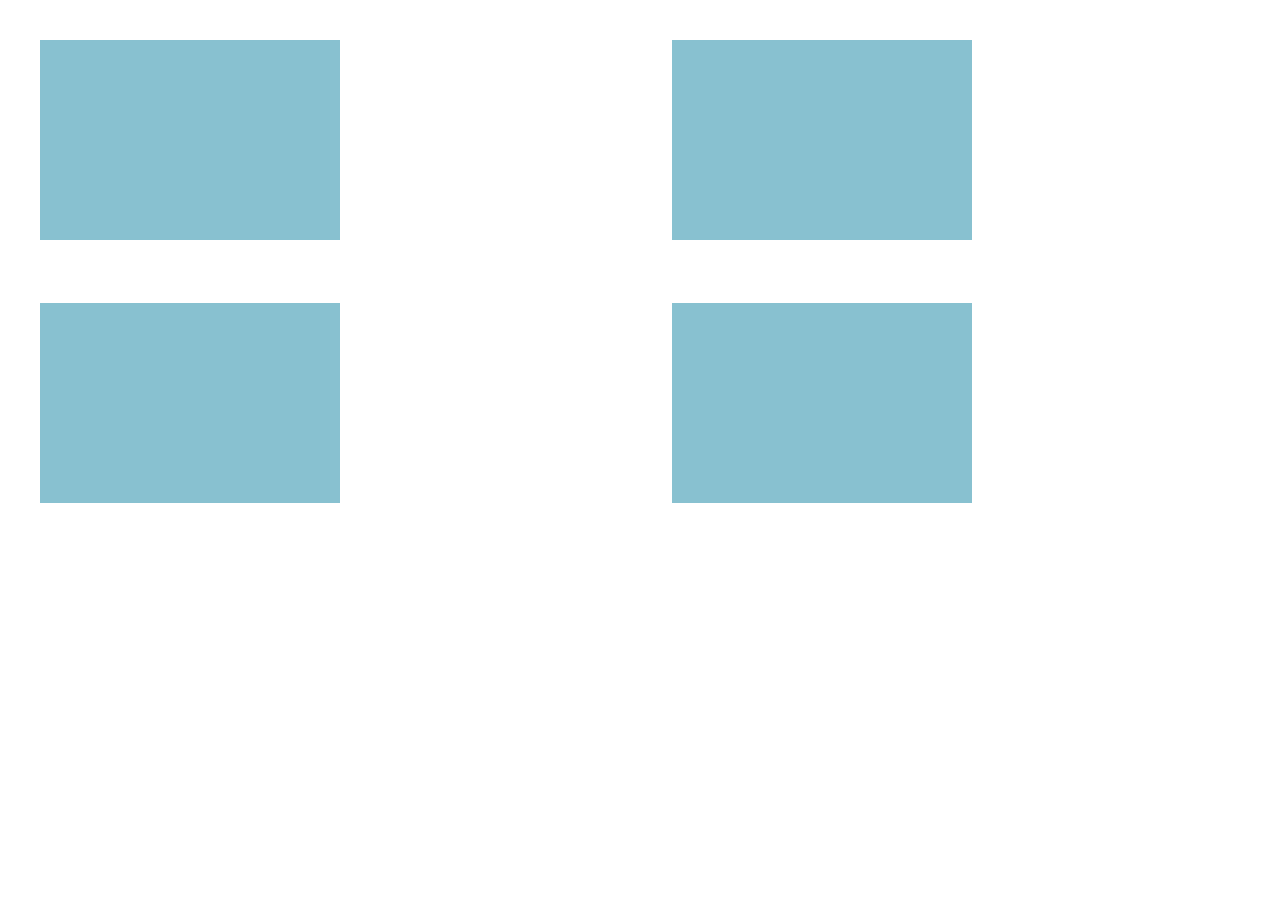
<file: job03/index.html>
<!DOCTYPE html>
<html lang="fr">
<head>
    <meta charset="UTF-8">
    <meta name="viewport" content="width=device-width, initial-scale=1.0">
    <link rel="stylesheet" href="style.css">
    <title>Document</title>
</head>
<body>
    <section></section>
    <section></section>
    <section></section>
    <section></section>
</body>
</html>
</file>
<file: job03/style.css>
body{
    display: inline-flex;
}

section{
    margin: 5% 5%;
    width: 300px;
    height: 200px;
    background-color: #88c1d0;
}

@media screen and (min-width: 1600px) {
    body{
        display: inline-flex;
    }
}

@media screen and (min-width: 768px) and (max-width: 1599px) {
    body{
        display: grid;
        grid-template-columns: 1fr 1fr;
    }
}

@media screen and (max-width: 767px) {
    body{
        display: flex;
        flex-direction: column;
    }
}
</file>
